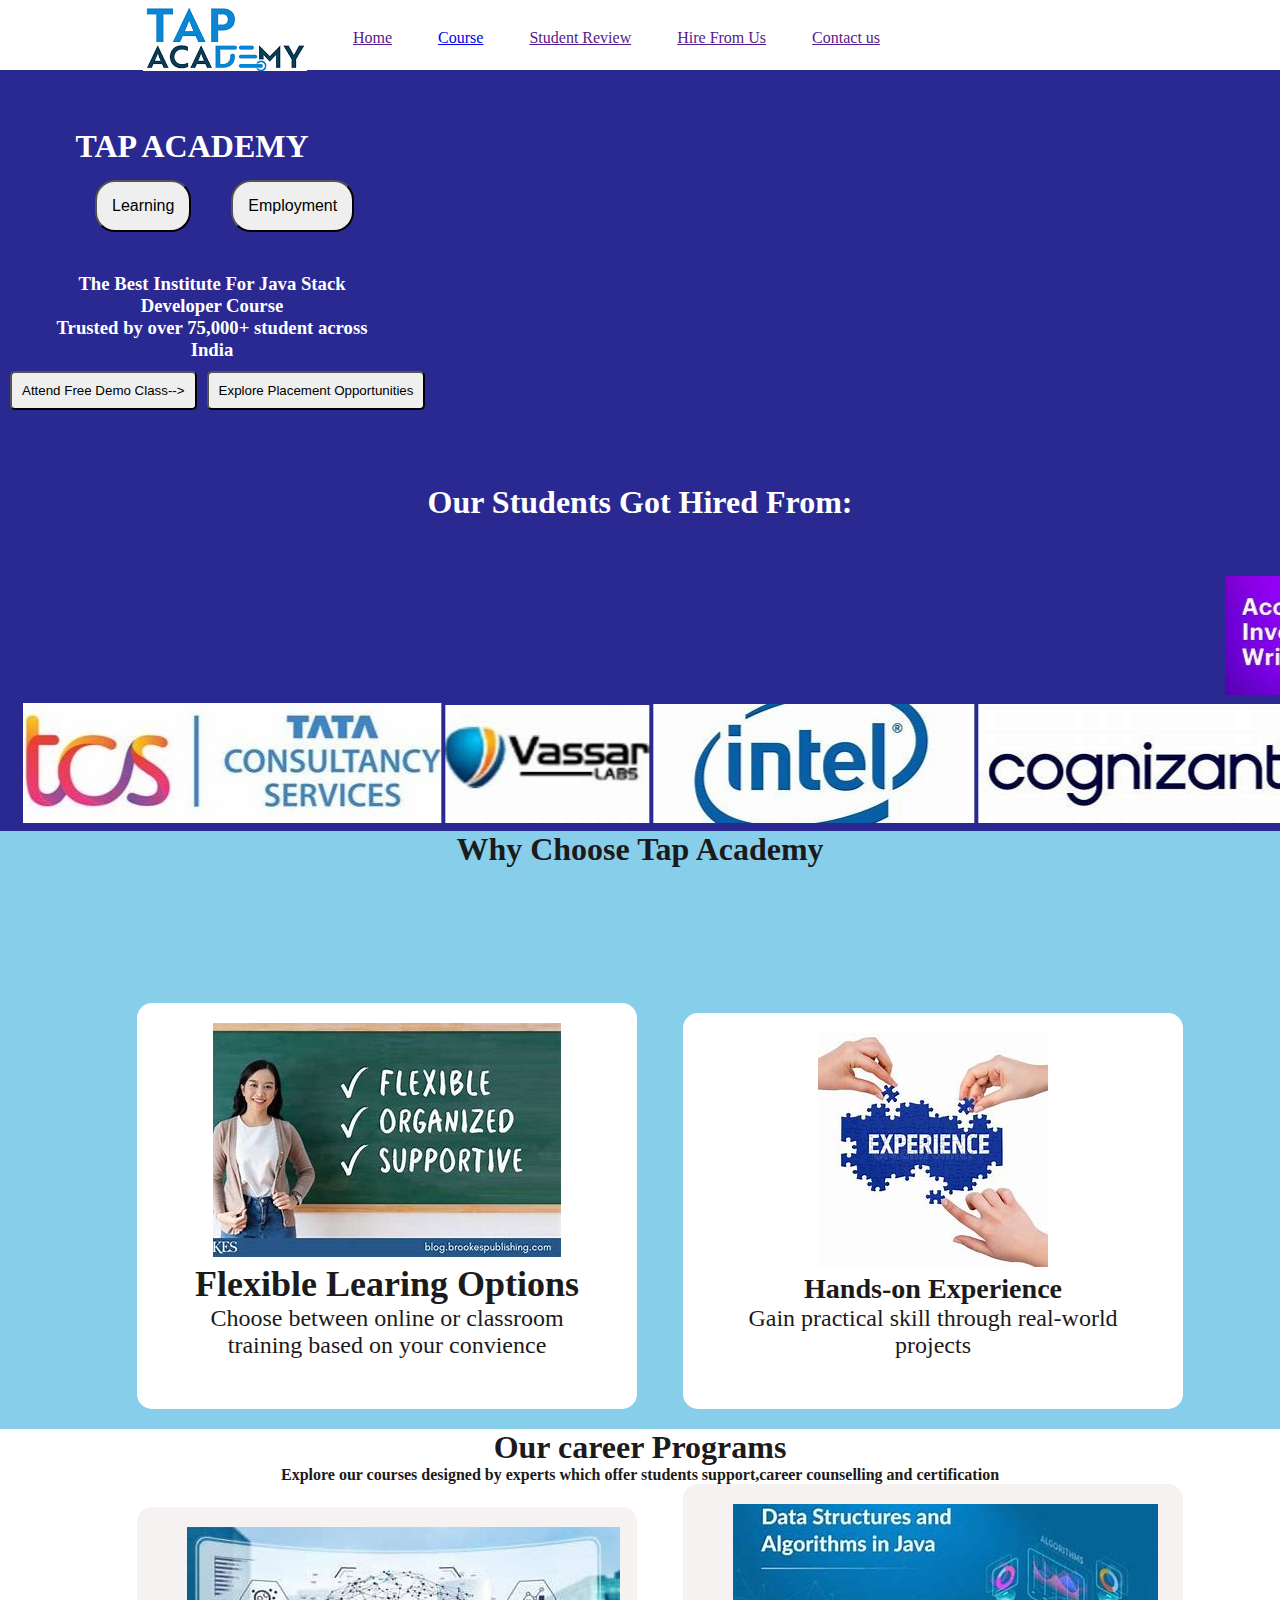
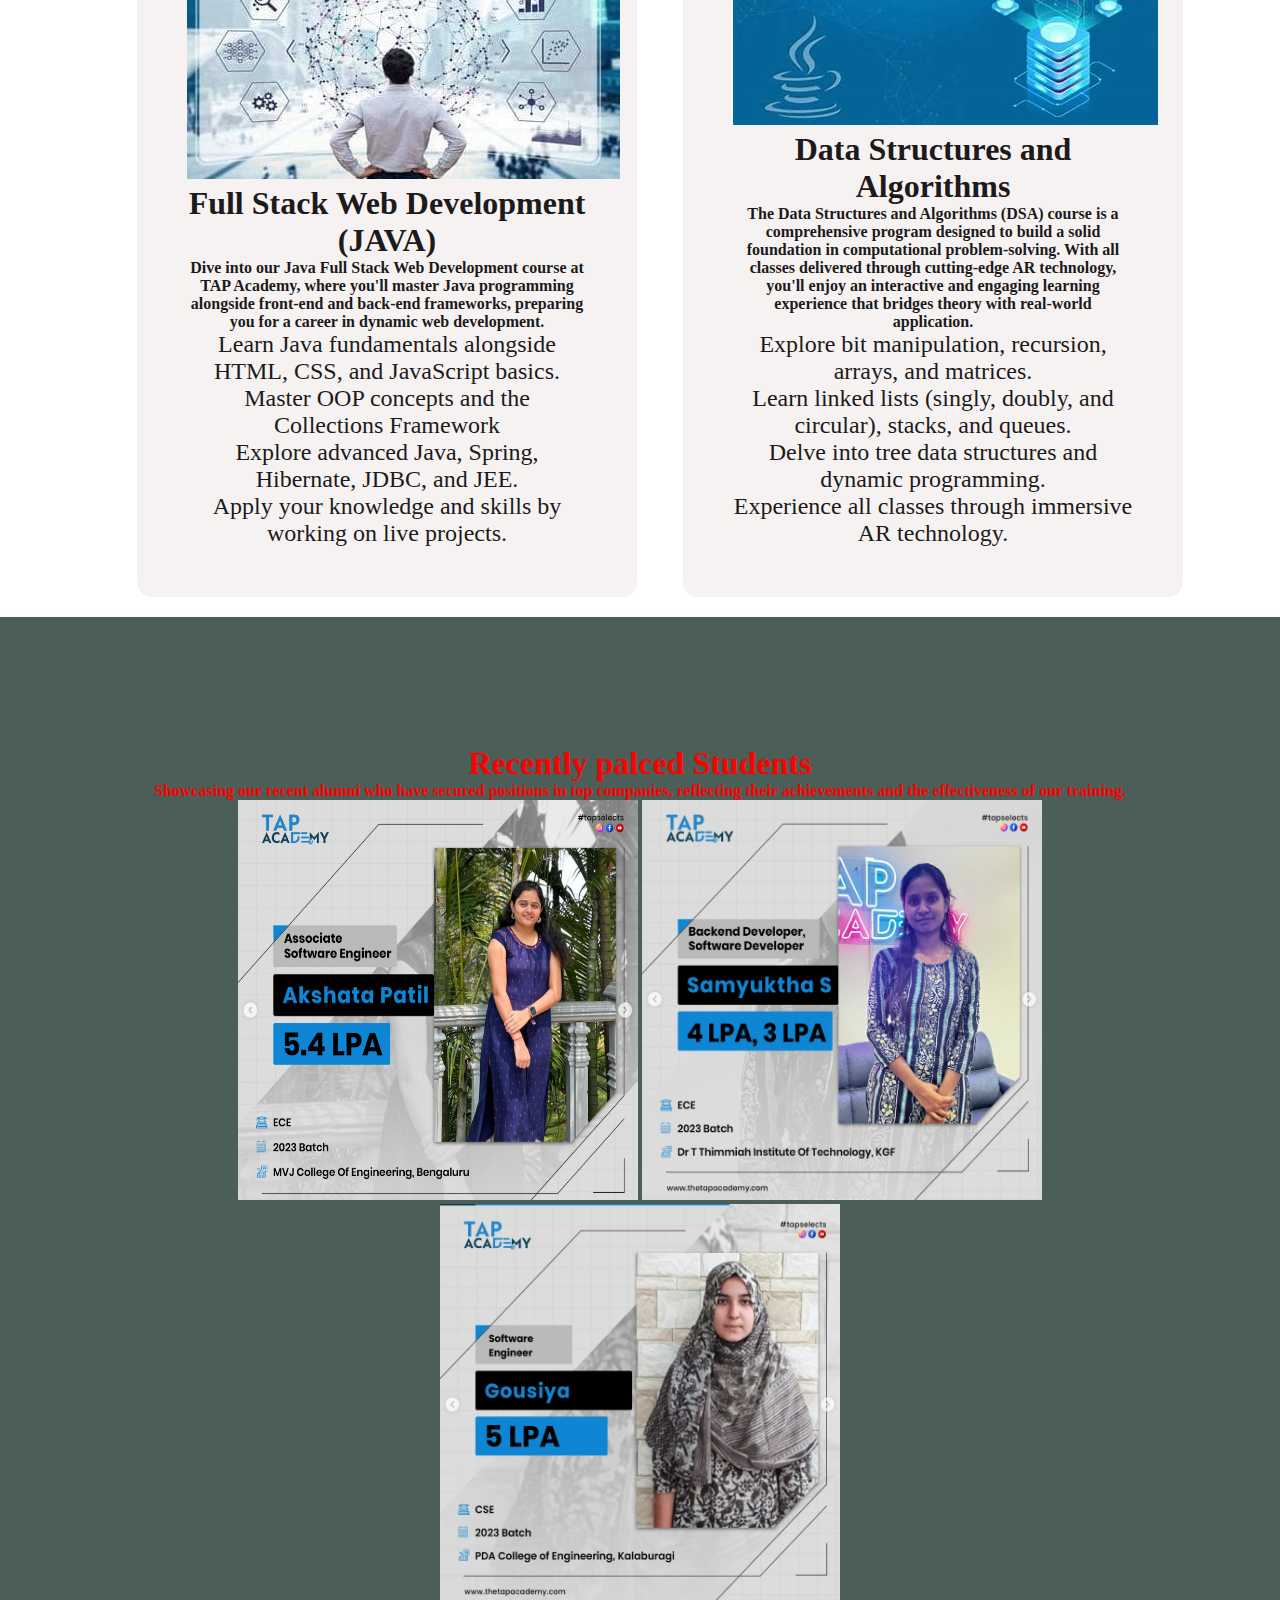
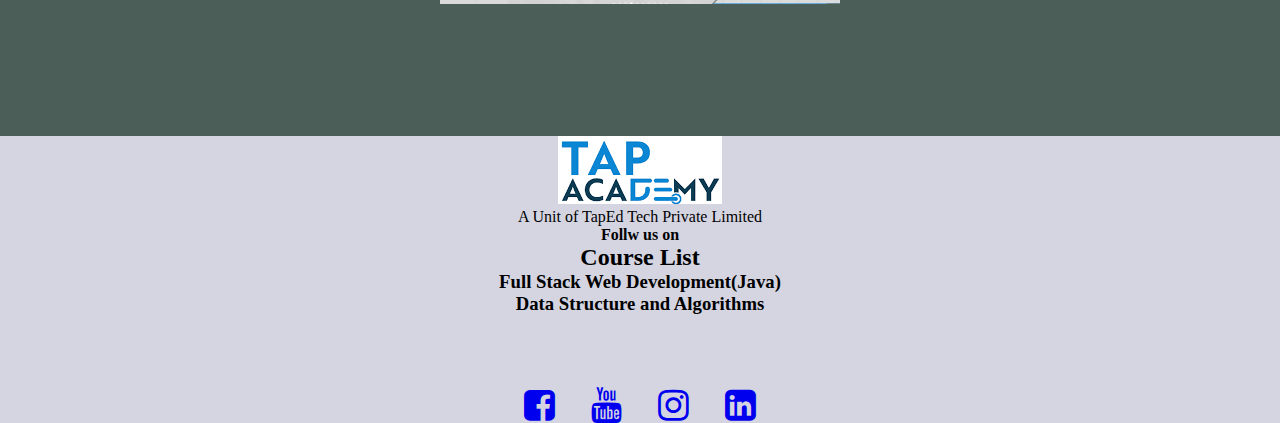
<file: index.html>
<!DOCTYPE html>
<html lang="en">
<head>
    <meta charset="UTF-8">
    <meta name="viewport" content="width=device-width, initial-scale=1.0">
    <title>Tap Academy</title>
    <link rel="icon" href="C:\Users\fouzi\OneDrive\Desktop\html\frontend\tab project\tap.png">
    <link rel="stylesheet" type="text/css" href="style.css">
    <link rel="preconnect" href="https://fonts.googleapis.com">
    <link rel="preconnect" href="https://fonts.gstatic.com" crossorigin>
    <link href="https://fonts.googleapis.com/css2?family=Poppins:ital,wght@0,100;0,200;0,300;0,400;0,500;0,600;0,700;0,800;0,900;1,100;1,200;1,300;1,400;1,500;1,600;1,700;1,800;1,900&display=swap" rel="stylesheet">
    <link rel="stylesheet" href="https://cdnjs.cloudflare.com/ajax/libs/font-awesome/4.7.0/css/font-awesome.min.css">
</head>
<body>
<div id="hero1">
    <div id="hero">
        <h1>TAP ACADEMY</h1>
    </div>
    <div id="hero_content">
        <button class="btn2">Learning</button>
        <button class="btn3">Employment</button>
    </div>  
    <div id="hero_content1">
        <h3>The Best Institute For Java Stack Developer Course</h3>
        <h3>Trusted by over 75,000+ student across India</h3>
    </div>
    <div id="hero_content2">
    <button class=btn> Attend Free Demo Class--> </button>
    <button class="btn1">Explore Placement Opportunities</button>
    </div>
    <div id="para">
        <h1>Our Students Got Hired From:</h1>
    </div>
    <div id="img">
        <marquee behavior="" direction="left">
        <br /> <br /> <br />
        <img src="img1.jpeg" alt="image is not found">
        <img src="img2.jpeg" alt="image is not found">
        <img src="img3.jpeg" alt="image is not found">
        <img src="img4.png" alt="image is not found">
        <img src="img5.png" alt="image is not found">
        <img src="img6.png" alt="image is not found">
        <img src="img7.jpeg" alt="image is not found">
        <img src="img8.jpeg" alt="image is not found">
        <img src="img9.jpeg" alt="image is not found">
        <img src="img10.jpeg" alt="image is not found">
        </marquee>
        <marquee behavior="" direction="right">
        <img src="img7.jpeg" alt="image is not found">
        <img src="img11.jpeg" alt="image is not found">
        <img src="img10.jpeg" alt="image is not found">
        <img src="img9.jpeg" alt="image is not found">
        <img src="img8.jpeg" alt="is not found">
        <img src="img5.png" alt="image is not found">
        <img src="img4.png" alt="image is not found">
        <img src="img3.jpeg" alt="image is not found">
        <img src="img6.png" alt="image is not found">
        </marquee>
</div>
</div>
    
<div id="header">
        <nav id="navbar">
            <ul>
                <li><img src="tap.png"></li>&nbsp;&nbsp;&nbsp;&nbsp;
                <li><a href="">Home</a></li>&nbsp;&nbsp;&nbsp;&nbsp;
                <li><a href="fullstack.html">Course</a></li>&nbsp;&nbsp;&nbsp;&nbsp;
                <li><a href="">Student Review</a></li>&nbsp;&nbsp;&nbsp;&nbsp;
                <li><a href="">Hire From Us</a></li>&nbsp;&nbsp;&nbsp;&nbsp;
                <li><a href="">Contact us</a></li>&nbsp;&nbsp;
            </ul>
        </nav>
</div>



<div id="part-2">
    <h1>Why Choose Tap Academy</h1>
<br /> <br /> <br /> <br /> <br /> 
<div id="card1">
    <img src="4.jpeg" alt="Image 1">
    <h2>Flexible Learing Options</h2>
    <p>Choose between online or classroom training based on your convience</p>
</div>
<div id="card3">
    <img src="3.jpeg" alt="Image 3">
    <h3>Hands-on Experience</h3>
    <p>Gain practical skill through real-world projects</p>
</div>
</div>


<div id="part3">
  <h1>Our career Programs</h1>
    <h4>Explore our courses designed by experts which offer students support,career counselling and certification</h4>
<div id="img1">
    <img src="5.jpeg">
    <h1>Full Stack Web Development (JAVA)</h1>
                <h4>Dive into our Java Full Stack Web Development course at TAP Academy, where you'll master Java programming alongside front-end and back-end frameworks, preparing you for a career in dynamic web development.</h4>
                <p>Learn Java fundamentals alongside HTML, CSS, and JavaScript basics.</p>
                <p>Master OOP concepts and the Collections Framework</p>
                <p>Explore advanced Java, Spring, Hibernate, JDBC, and JEE.</p>
                <p>Apply your knowledge and skills by working on live projects.</p>
</div>
       <div id="img2">     
        <img src="8.jpeg">
        <h1>Data Structures and Algorithms</h1>
                <h4>The Data Structures and Algorithms (DSA) course is a comprehensive program designed to build a solid foundation in computational problem-solving. With all classes delivered through cutting-edge AR technology, you'll enjoy an interactive and engaging learning experience that bridges theory with real-world application.</h4>
                <p>Explore bit manipulation, recursion, arrays, and matrices.</p>
                <p>Learn linked lists (singly, doubly, and circular), stacks, and queues.</p>
                <p>Delve into tree data structures and dynamic programming.</p>
                <p>Experience all classes through immersive AR technology.</p>
       </div>
</div>

<div id="part4">

    <h1>Recently palced Students</h1>
    <h4>Showcasing our recent alumni who have secured positions in top companies, reflecting their achievements and the effectiveness of our training.</h4>
   
       <img src="9.png" height="400px" width="400">
        <img src="10.png"  height="400px" width="400">
        <img src="11.png"  height="400px" width="400">
</div>

<div id="part5">
    <ul>
    <li><img src="tap.png"></li>
    <li>A Unit of TapEd Tech Private Limited</li>
    </ul>
    <h4>Follw us on</h4>
    <h2>Course List</h2>
    <h3>Full Stack Web Development(Java)</h3>
    <h3>Data Structure and Algorithms</h3>
    <br> <br> <br> <br>
<a href="https://www.facebook.com/thetapacademy?mibextid=ZbWKwL"><i class="fa fa-facebook-square" style="font-size:36px"></i></a>&nbsp;&nbsp;&nbsp;&nbsp;&nbsp;&nbsp;&nbsp;&nbsp;
<a href="https://youtu.be/398UsUy3hkM?si=uG105pmqY9ID-QxC"><i class="fa fa-youtube" style="font-size:36px"></i></a>&nbsp;&nbsp;&nbsp;&nbsp;&nbsp;&nbsp;&nbsp;&nbsp;
<a href="https://www.instagram.com/tapacademy.online?igsh=aTA0aDMwcXNzaGhh"><i class="fa fa-instagram" style="font-size:36px"></i></a>&nbsp;&nbsp;&nbsp;&nbsp;&nbsp;&nbsp;&nbsp;&nbsp;
<a href="https://www.linkedin.com/company/thetapacademy/"><i class="fa fa-linkedin-square" style="font-size:36px"></i></a>
</div>


    











    
    
</body>
</html>
</file>
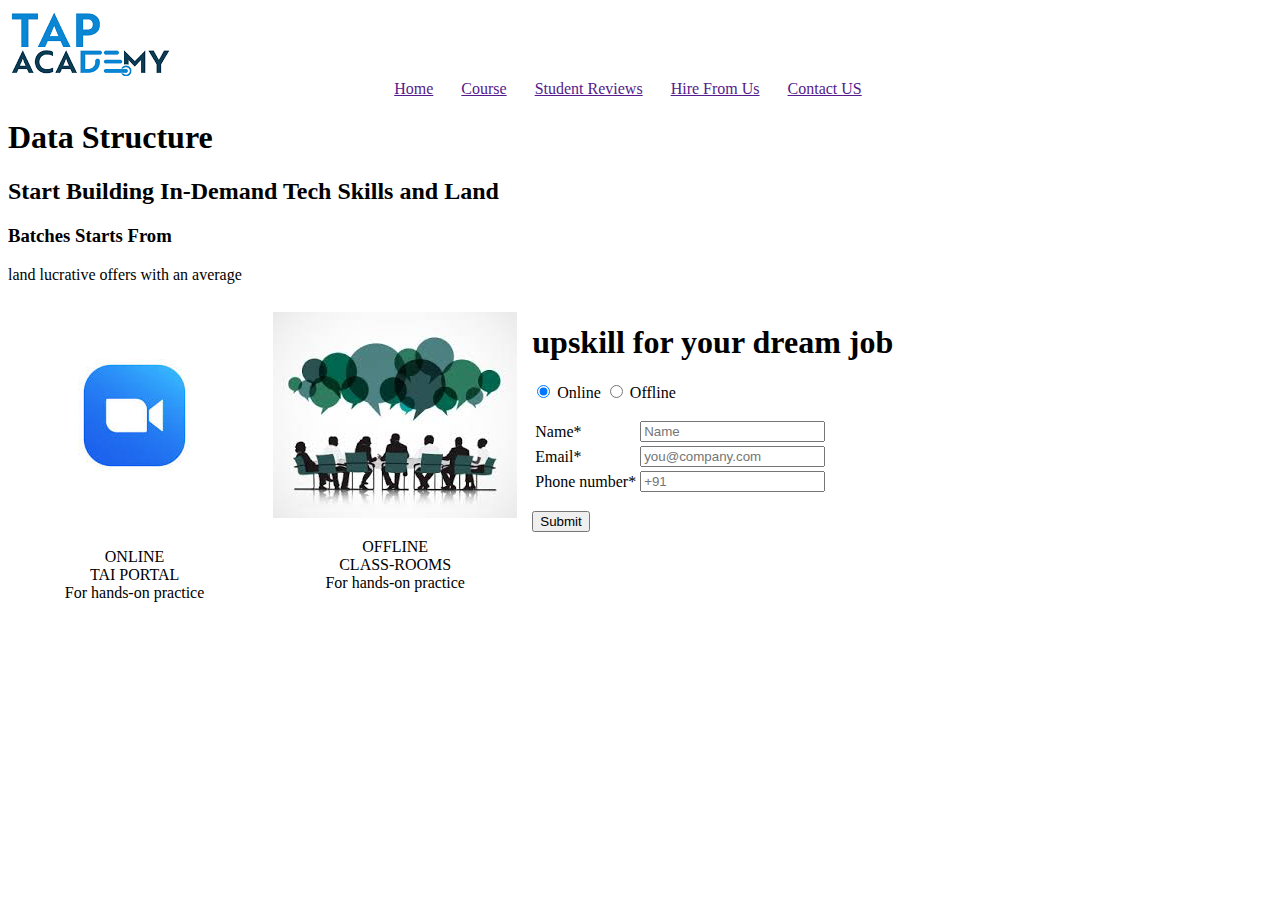
<file: datastructure.html>
<!DOCTYPE html>
<html lang="en">
<head>
    <meta charset="UTF-8">
    <meta name="viewport" content="width=device-width, initial-scale=1.0">
    <title>Web Page Structure</title>
    <link rel="icon" href="8.jpeg">
</head>
<body>
    <img src="tap.png" alt="image is not found">&nbsp;&nbsp;&nbsp;&nbsp;&nbsp;&nbsp;&nbsp;
    <center>
    <a href="">Home</a> &nbsp;&nbsp;&nbsp;&nbsp;&nbsp;
    <a href="">Course</a> &nbsp;&nbsp;&nbsp;&nbsp;&nbsp;
    <a href="">Student Reviews</a> &nbsp;&nbsp;&nbsp;&nbsp;&nbsp;
    <a href="">Hire From Us</a> &nbsp;&nbsp;&nbsp;&nbsp;&nbsp;
    <a href="">Contact US</a> &nbsp;&nbsp;&nbsp;&nbsp;&nbsp;
</center>
    <!-- Container for the content -->
    <table border="0" width="100%">
        <tr>
            <h1>Data Structure</h1>
        <h2>Start Building In-Demand Tech Skills and Land</h2>
        <h3>Batches Starts From</h3>
        
        
                    <!-- Radio buttons for Online/Offline option -->
            <td width="10%" align="center">
                <img src="14.jpeg" alt="Portal Image" />
                <p>ONLINE<br>TAI PORTAL<br>For hands-on practice</p>
            </td>
            <td width="10%" align="center">
                <img src="15.jpeg" alt="Portal Image" />
                <p>OFFLINE<br>CLASS-ROOMS<br>For hands-on practice</p>
            </td>

            <P>land lucrative offers with an average</P>

            <!-- Right-side form and details -->
            <td width="50%" valign="top">
                <h1>upskill for your dream job</h1>
               
                <p>
                    <input type="radio" id="online" name="mode" value="Online" checked>
                    <label for="online">Online</label>
                    <input type="radio" id="offline" name="mode" value="Offline">
                    <label for="offline">Offline</label>
                </p>

                <!-- Form for user input -->
                <form>
                    <table>
                        <tr>
                            <td><label for="name">Name*</label></td>
                            <td><input type="text" id="name" name="name" placeholder="Name"></td>
                        </tr>
                        <tr>
                            <td><label for="email">Email*</label></td>
                            <td><input type="email" id="email" name="email" placeholder="you@company.com"></td>
                        </tr>
                        <tr>
                            <td><label for="phone">Phone number*</label></td>
                            <td><input type="tel" id="phone" name="phone" placeholder="+91"></td>
                        </tr>
                    </table>

                    <p>
                        <input type="submit" value="Submit">
                    </p>
                </form>
            </td>
        </tr>
    </table>

</body>
</html>
</file>
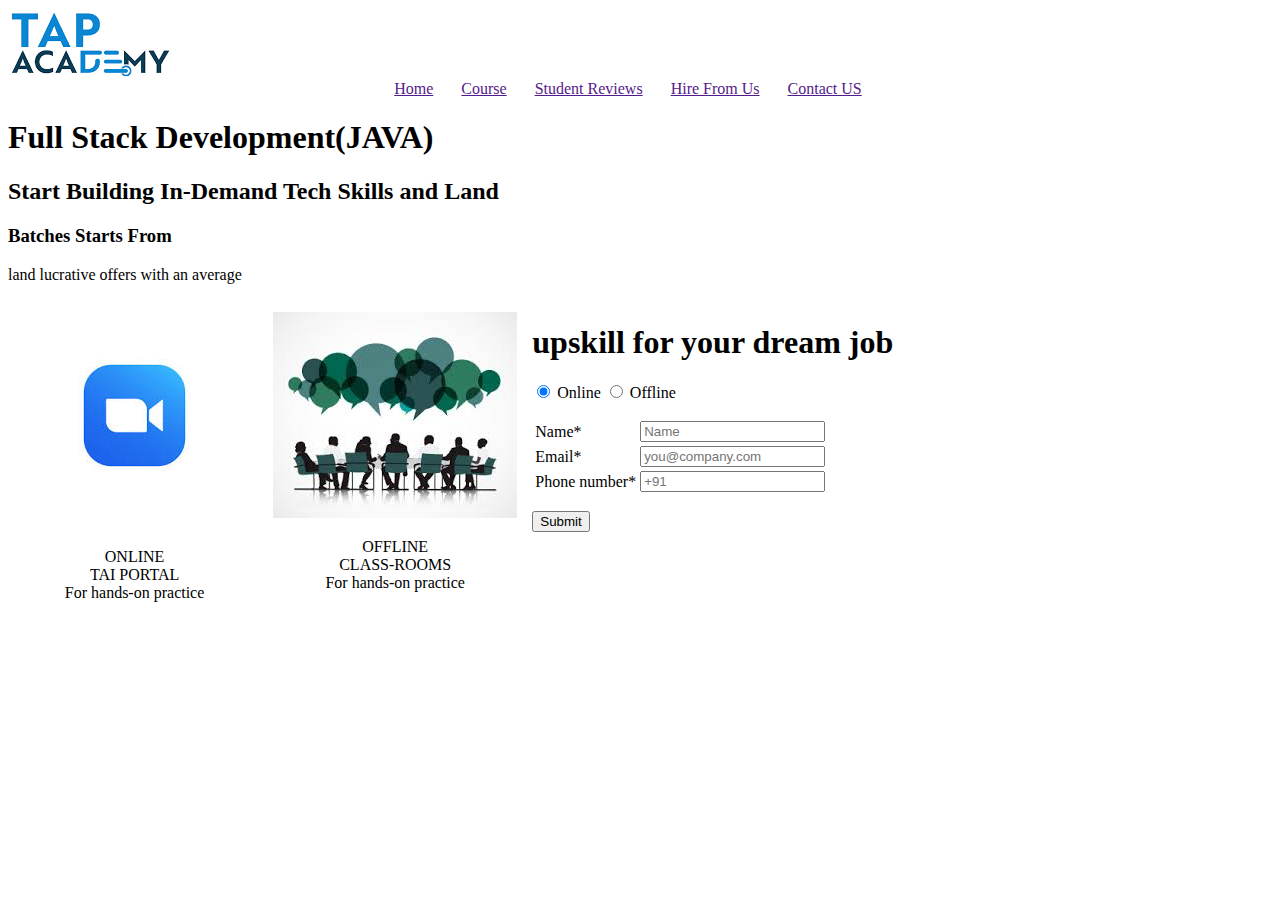
<file: fullstack.html>
<!DOCTYPE html>
<html lang="en">
<head>
    <meta charset="UTF-8">
    <meta name="viewport" content="width=device-width, initial-scale=1.0">
    <title>Web Page Structure</title>
    <link rel="icon" href="5.jpeg">
</head>
<body>
    <img src="tap.png" alt="image is not found">&nbsp;&nbsp;&nbsp;&nbsp;&nbsp;&nbsp;&nbsp;
    <center>
    <a href="">Home</a> &nbsp;&nbsp;&nbsp;&nbsp;&nbsp;
    <a href="">Course</a> &nbsp;&nbsp;&nbsp;&nbsp;&nbsp;
    <a href="">Student Reviews</a> &nbsp;&nbsp;&nbsp;&nbsp;&nbsp;
    <a href="">Hire From Us</a> &nbsp;&nbsp;&nbsp;&nbsp;&nbsp;
    <a href="">Contact US</a> &nbsp;&nbsp;&nbsp;&nbsp;&nbsp;
</center>
    <!-- Container for the content -->
    <table border="0" width="100%">
        <tr>
            <h1>Full Stack Development(JAVA)</h1>
        <h2>Start Building In-Demand Tech Skills and Land</h2>
        <h3>Batches Starts From</h3>
        
        
                    <!-- Radio buttons for Online/Offline option -->
            <td width="10%" align="center">
                <img src="14.jpeg" alt="Portal Image" />
                <p>ONLINE<br>TAI PORTAL<br>For hands-on practice</p>
            </td>
            <td width="10%" align="center">
                <img src="15.jpeg" alt="Portal Image" />
                <p>OFFLINE<br>CLASS-ROOMS<br>For hands-on practice</p>
            </td>

            <P>land lucrative offers with an average</P>

            <!-- Right-side form and details -->
            <td width="50%" valign="top">
                <h1>upskill for your dream job</h1>
               
                <p>
                    <input type="radio" id="online" name="mode" value="Online" checked>
                    <label for="online">Online</label>
                    <input type="radio" id="offline" name="mode" value="Offline">
                    <label for="offline">Offline</label>
                </p>

                <!-- Form for user input -->
                <form>
                    <table>
                        <tr>
                            <td><label for="name">Name*</label></td>
                            <td><input type="text" id="name" name="name" placeholder="Name"></td>
                        </tr>
                        <tr>
                            <td><label for="email">Email*</label></td>
                            <td><input type="email" id="email" name="email" placeholder="you@company.com"></td>
                        </tr>
                        <tr>
                            <td><label for="phone">Phone number*</label></td>
                            <td><input type="tel" id="phone" name="phone" placeholder="+91"></td>
                        </tr>
                    </table>

                    <p>
                        <input type="submit" value="Submit">
                    </p>
                </form>
            </td>
        </tr>
    </table>

</body>
</html>
</file>
<file: style.css>
*{
    margin: 0;
    padding: 0;
}
#hero h1,#hero_content,#hero_content1,#hero_content2{
    text-align: center;
    padding-right: 70%;
    
}
#hero h1{
    padding-top: 10%;
}
#hero_content{
    padding-top: 2%;
}

#hero_content1{
    padding-top: 2%;
}
#hero_content2{
    border-radius: 10%;
    padding-top: 2%;
    scroll-padding: 10%;
}


#hero1{
    background: rgb(41, 41, 145);
   
}
#hero{
    color: #fff;
    font-size: x-large;
    text-align: center;
   
}

#hero_content,.btn2,.btn3{
    text-align: center;
    font-size: medium;
    border-radius: 20px;
    margin-left: 40px;
    padding: 15px;
    display: flex;
    
}


#hero_content1{
    color: #fff;
    margin-left: 40px;

    
}

#hero_content2,.btn,.btn1{
    
    border-radius: 5px;
            margin-right: 10px;
            padding: 10px;
            display: flex;
            
}

#header{
    position: fixed;
    top: 0;
    width: 100vw;
    height: 70px;
    line-height: 70px;
    background-color: #fff;
    padding-left: 10%;
}


#navbar ul{
    display: flex;
}

#navbar ul li{
    list-style: none;
    padding: 3px 15px 3px 15px;
}

#navbar ul li :hover {
    background: rgb(192, 192, 214);
    cursor: pointer;
    text-decoration: none;
}
#para {
    padding-top: 5%;
    text-align: center;
    color: #fff;
    font-size:large;
}


#part-2{
    text-align: center;
    background-color: skyblue;
    color: #1c1a1a;
    font-size: x-large;
}

#card1,#card3{
            background-color:white;
            width: 400px;
            margin-left: 40px ;
            margin-bottom: 20px;
            padding: 50px;
            padding-top: 20px;
            border-radius: 15px;
            display: inline-block;
            
}
#card1,h2,p{
    text-align: center;
}

#part3{
    text-align: center;
    background-color: white;
    color: #1c1a1a;
    font-size: x-large;
}

#img1,#img2{
            background-color:rgb(247, 242, 242);
            width: 400px;
            margin-left: 40px ;
            margin-bottom: 20px;
            padding: 50px;
            padding-top: 20px;
            border-radius: 15px;
            display: inline-block;
            
}

#img1,#img2,h1,p{
    text-align: center;
}

#part4{
    text-align: center;
    display: inline-block;
    padding: 10%;
    background-color: rgb(75, 94, 87);
    color: red;
}
#part4,h1{
    font-size: xx-large;
}

#part4,h4{
    font-size: medium;
}

#part5 {
    background-color: rgb(213, 213, 226);
    text-align: center;
}
</file>
